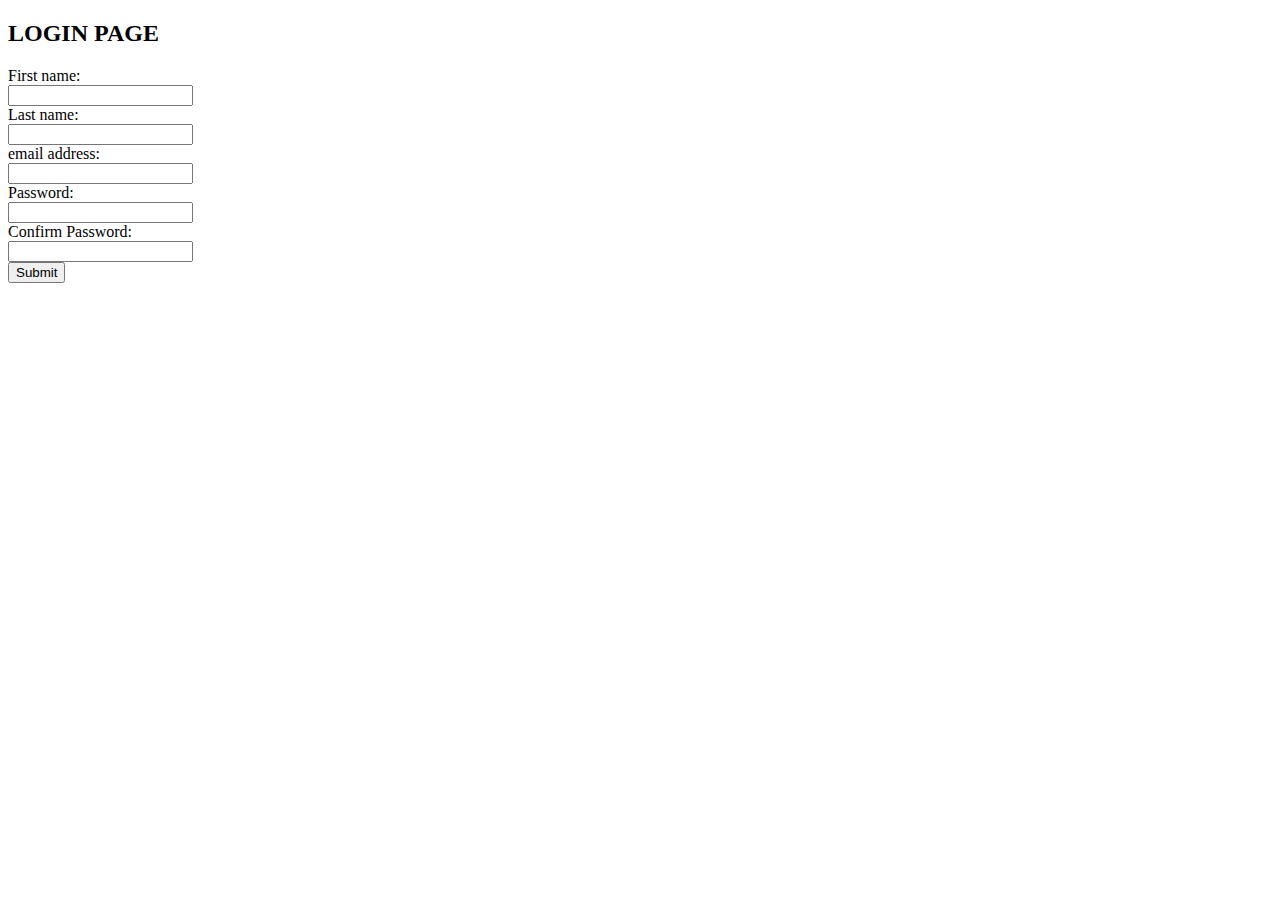
<file: form page.html>
<!DOCTYPE html>
<html>
    <head>
	    <meta charset="utf-8">
	    <title>LOGIN</title>
    </head>
    <body>
        <h2>LOGIN PAGE</h2> 
        <form action="./form page.html">
        <label for="fname">First name:</label><br>
        <input type="text" id="fname" name="fname" value=""> <br>
        <label for="lname" >Last name:</label> <br>
        <input type="text" id="lname" name="lname" value=""> <br>
       
        <TITLE>Sign Up Page</TITLE>
        <label for="Email" >email address:</label> <br>
        <input type="text" id="Email" name="Email" value=""> <br>
        <label for=Password" >Password:</label> <br>
        <input type="text" id="Password" name="Password" value=""> <br>
        <label for=Confirm Password" >Confirm Password:</label> <br>
        <input type="text" id="Confirm Password" name="Confirm Password" value=""> <br>
    <input type="submit" value="Submit">
    </form>


</body>
</html>
</file>
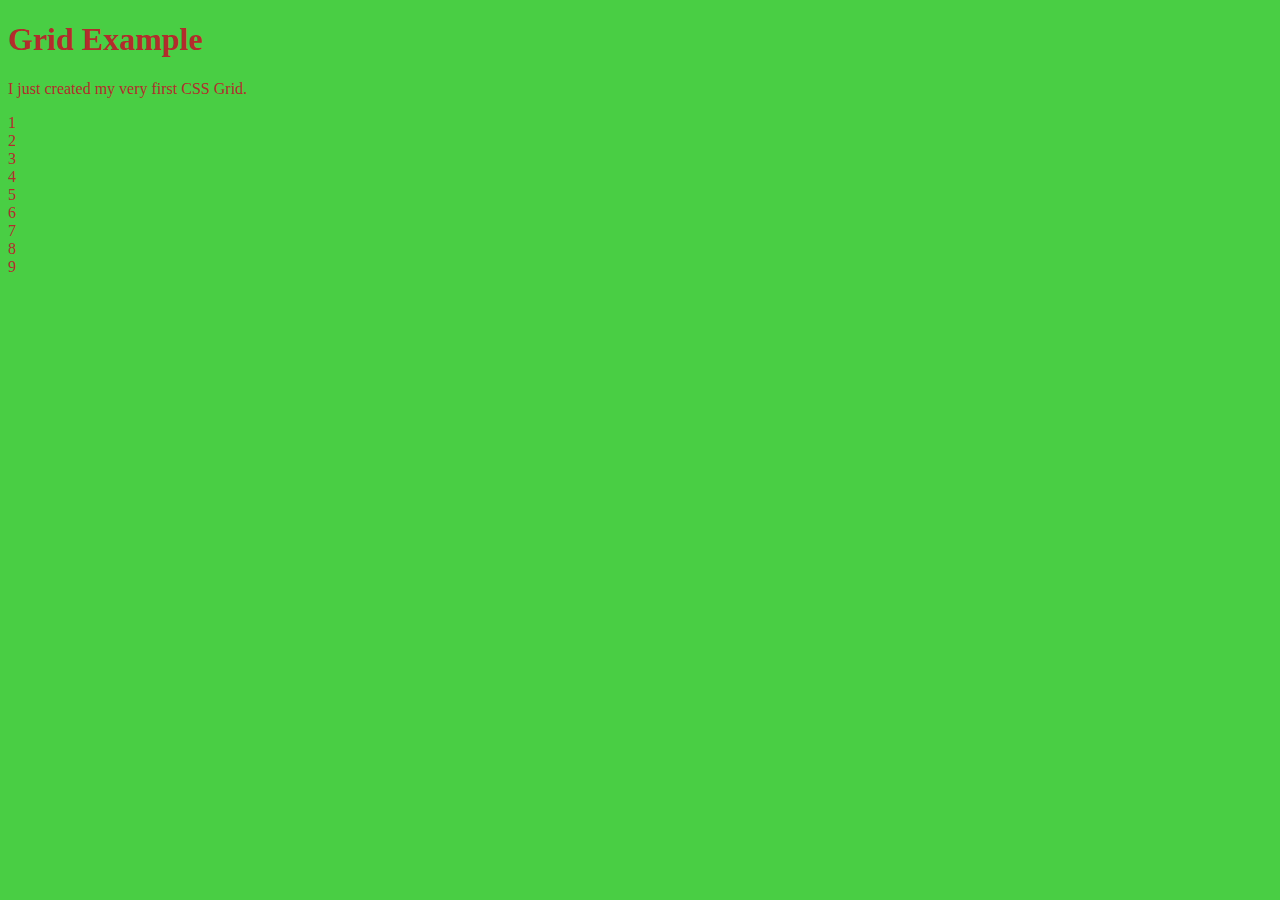
<file: grid_sample.html>
<!DOCTYPE html>
<html>
	<head>
		<title>Grid Example</title>
		<link rel="stylesheet" href="layout_stylesheet.css" />
	</head>
	<body>
		<h1>Grid Example</h1>
		<p>I just created my very first CSS Grid.</p>
		<div class="grid-container">
			<div class="grid-item">1</div>
			<div class="grid-item">2</div>
			<div class="grid-item">3</div>
			<div class="grid-item">4</div>
			<div class="grid-item">5</div>
			<div class="grid-item">6</div>
			<div class="grid-item">7</div>
			<div class="grid-item">8</div>
			<div class="grid-item">9</div>
		</div>
	</body>
</html>
</file>
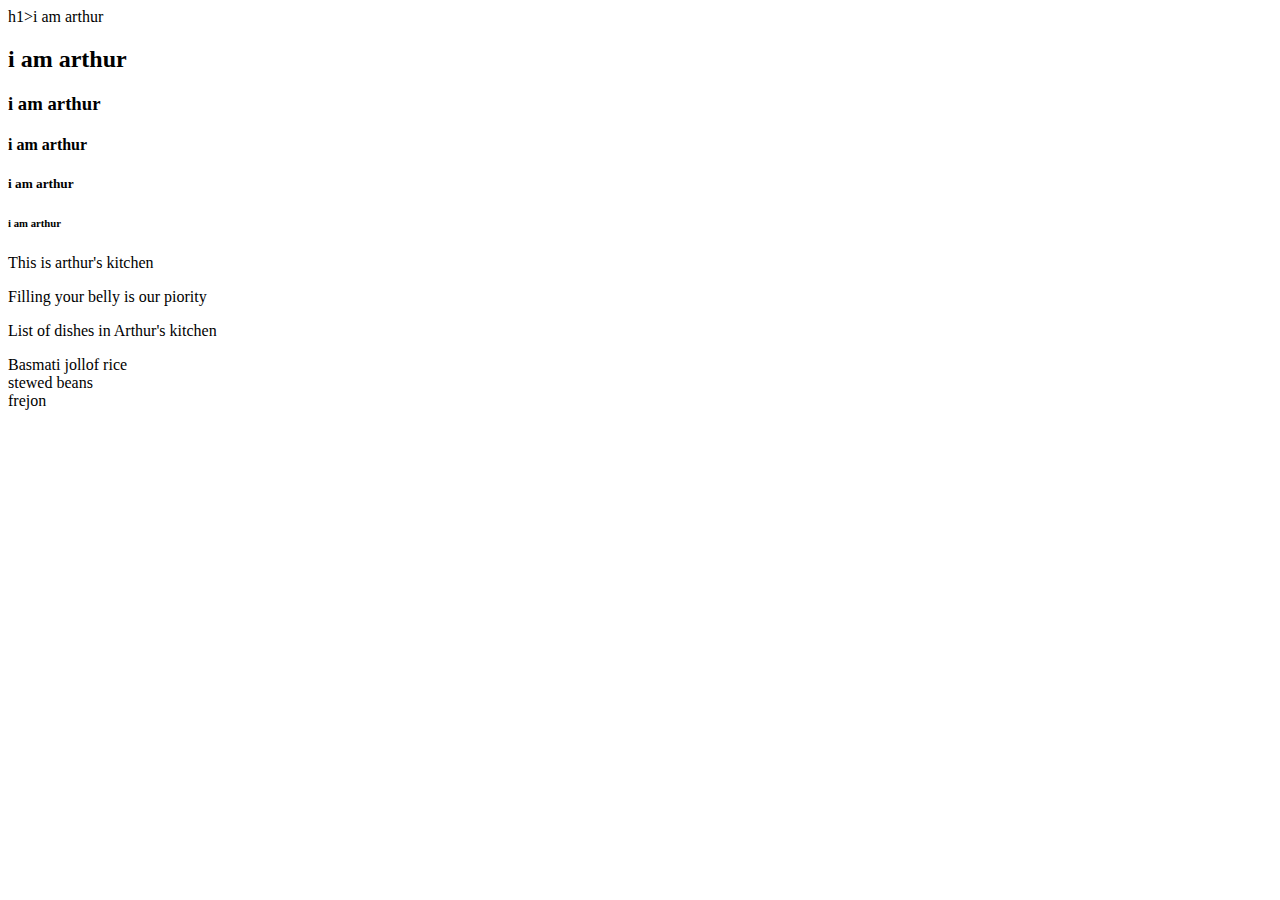
<file: index 22.html>
<!DOCTYPE html>
<html>
<head>

	    <meta charset="utf-8">
	    <title>My example page</title>
    </head>
<body> 
    
    h1>i am arthur</h1>
    <h2>i am arthur</h2>
    <h3>i am arthur</h3>
    <h4>i am arthur</h4>
    <h5>i am arthur</h5>
    <h6>i am arthur</h6>
    
    <P>This is arthur's kitchen</P>
    <p>Filling your belly is our piority</p>
    
    <p>List of dishes in Arthur's kitchen</p>
    </ul>
    <li>Basmati jollof rice</li>
    <li>stewed beans</li>
    <li>frejon</li>
    </ol>
    
<img src="../code-the-future/images/basmati.jpg"
</file>
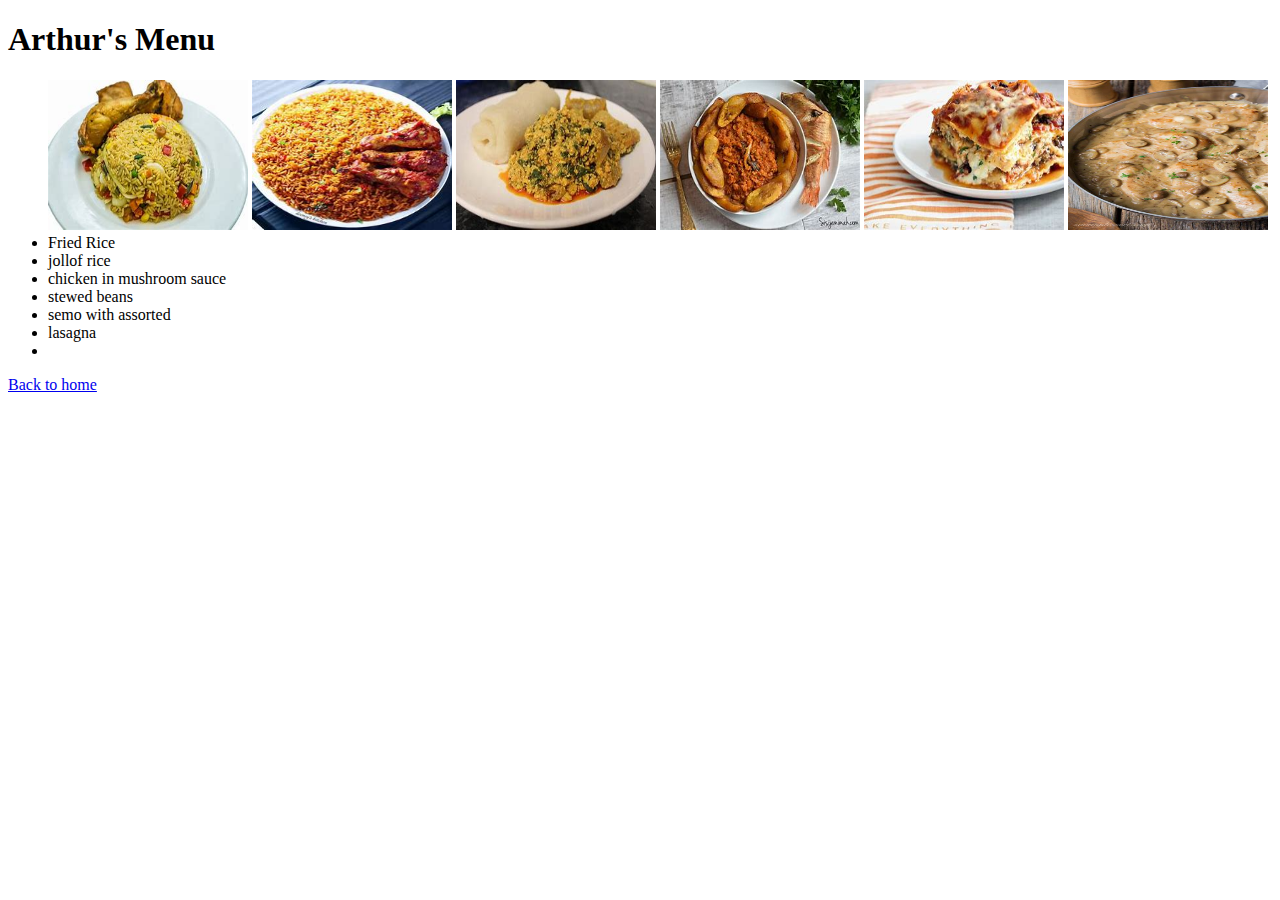
<file: Menu.html>
<!doctype html>
<html lang="en">
  <head>
    <meta charset="utf-8">
    <meta name="viewport" content="width=device-width, initial-scale=1">
    <title>Bootstrap demo</title>
  </head>
  <body>
    <h1>Arthur's Menu</h1>
  </body>
<!DOCTYPE html>
<html>
    <head>
	    <meta charset="utf-8">
	    <title></title>
    </head>
    <body>
    <style>
   
        <style>
             p{
                    font-size:x-large;
                    font-family:Georgia;2   
                }
                 .nav-links {
    display: flex;
    align-items: center;
    list-style: none;
    justify-content: space-between;
}
        </style>
        <ul>
        
                <img src="images/fried rice.jpg" alt="fried rice" height="150px" width="200px">
                <img src="images/jollof rice.jpg" alt="basmati" height="150px" width="200px">
                <img src="images/semo.jpg" alt="semo" height="150px" width="200px">
                <img src="images/images/stewed beans.jpg" alt="stewed beans" height="150px" width="200px">
                <img src="images/images/lasagna.jpg" alt="lasagna" height="150px" width="200px">
                <img src="images/images/chicken in mushroom sauce.jpg" alt="chicken" height="150px" width="200px">
                <li>Fried Rice</li>
                <li>jollof rice </li>
            <li>chicken in mushroom sauce</li>
            <li>stewed beans</li>
            <li>semo with assorted</li>
            <li>lasagna</li>
            <li></li>
            </ul>
            <a class="active" href="index.html">Back to home</a>
    </body>
</html>
</file>
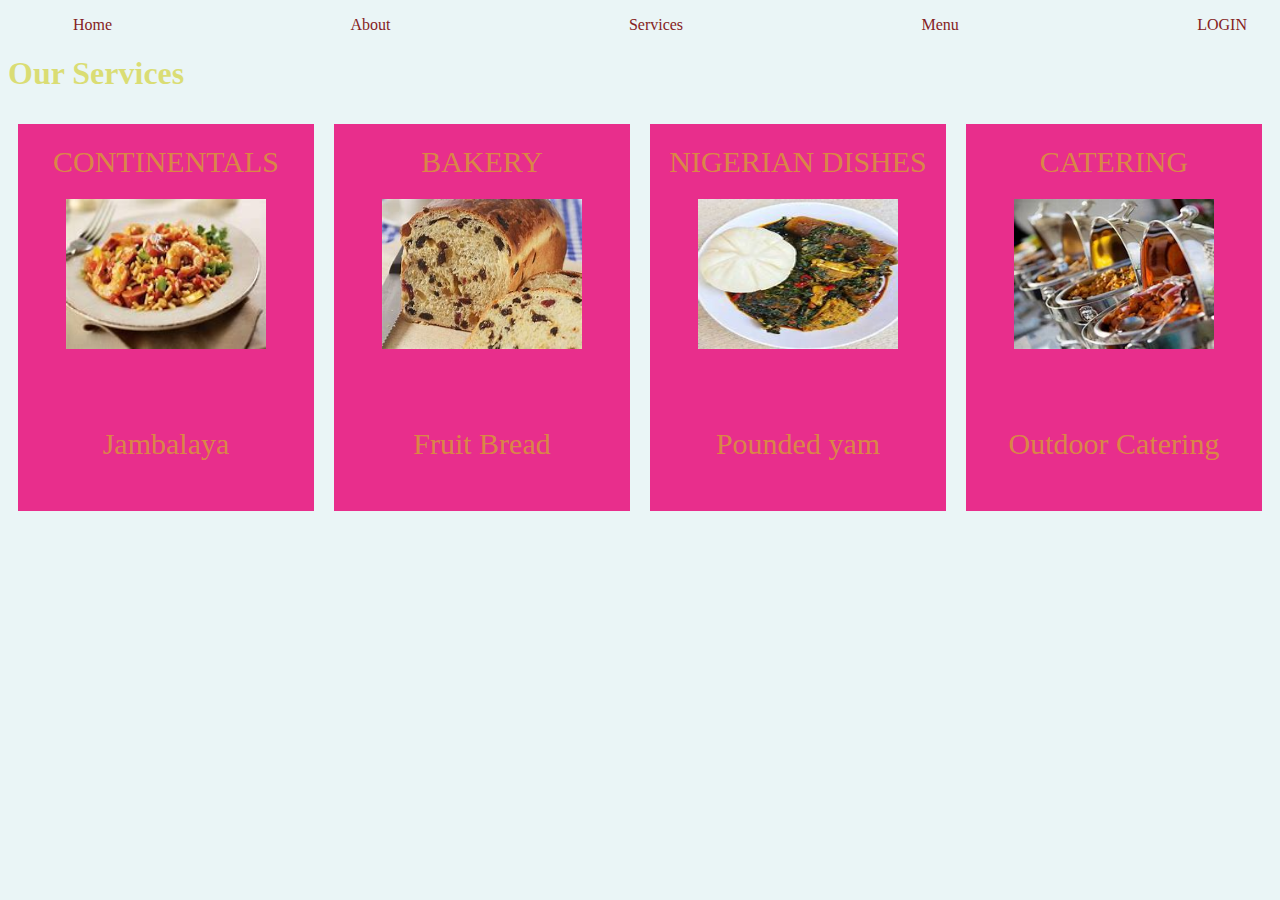
<file: services.html>
<!DOCTYPE html>
<html>
	<head>
		<title>Flexbox Example</title>
		<link rel="stylesheet" href="layout_stylesheet.css" />
	</head>
	<body id="flexbox-demo-bg">
<style>
 .nav-links {
    display: flex;
    align-items: center;
    list-style: none;
    justify-content: space-between;
}

.nav-links a {
    text-decoration: none;
    color: rgb(133, 34, 34);
    background-color:rgb (248, 248, 216);
    padding: 25px;
}
</style>
<nav>

	<ul class="nav-links">

	  <li><a class="active" href="index.html">Home</a></li>

	  <li><a href="about.html">About</a></li>

	  <li><a href="services.html">Services</a></li>
	  <li><a href="Menu.html">Menu</a></li>
      <li><a href="form page.html">LOGIN</a></li>
	</ul>
  </nav>
		<h1>Our Services</h1>
		<div class="flex-container">
			<div class="flex-item">CONTINENTALS
                <img src="images/jambalaya.jpg" alt="jambalaya" height="150px" width="200px">
                <p>Jambalaya</p>
            </div>
            <div class="flex-item">BAKERY
                <img src="images/fruit bread.jpg" alt="fruit bread" height="150px" width="200px">
                <p>Fruit Bread</p>
            </div>
            <div class="flex-item">NIGERIAN DISHES
                <img src="images/pounded yam.jpg" alt="pounded yam" height="150px" width="200px">
                <p>Pounded yam</p>
            </div>
			<div class="flex-item">CATERING
                <img src="images/catering 1.jpg" alt="catering" height="150px" width="200px">
                <P>Outdoor Catering</P>
            </div>

		
	</body>

	
</html>
</file>
<file: layout_stylesheet.css>
* {
	font-family: serif, 'Arial Narrow Bold', sans-serif, Helvetica, sans-serif;
}

body {
	background-color: rgba(72, 206, 67, 0.993);
	color: rgb(179, 44, 44);
}

/* Styling Flexbox */
#flexbox-demo-bg {
	background-color: rgba(22, 143, 150, 0.089);
	color: rgba(207, 204, 16, 0.575);
}

.flex-container {
	display: flex;
	flex-wrap: nowrap;
	background-color: rgba(172, 81, 116, 0);
}

.flex-item {
	background-color: rgba(231, 9, 120, 0.849);
	width: 400px;
	margin: 10px;
	text-align: center;
	line-height: 75px;
	font-size: 30px;
}
</file>
